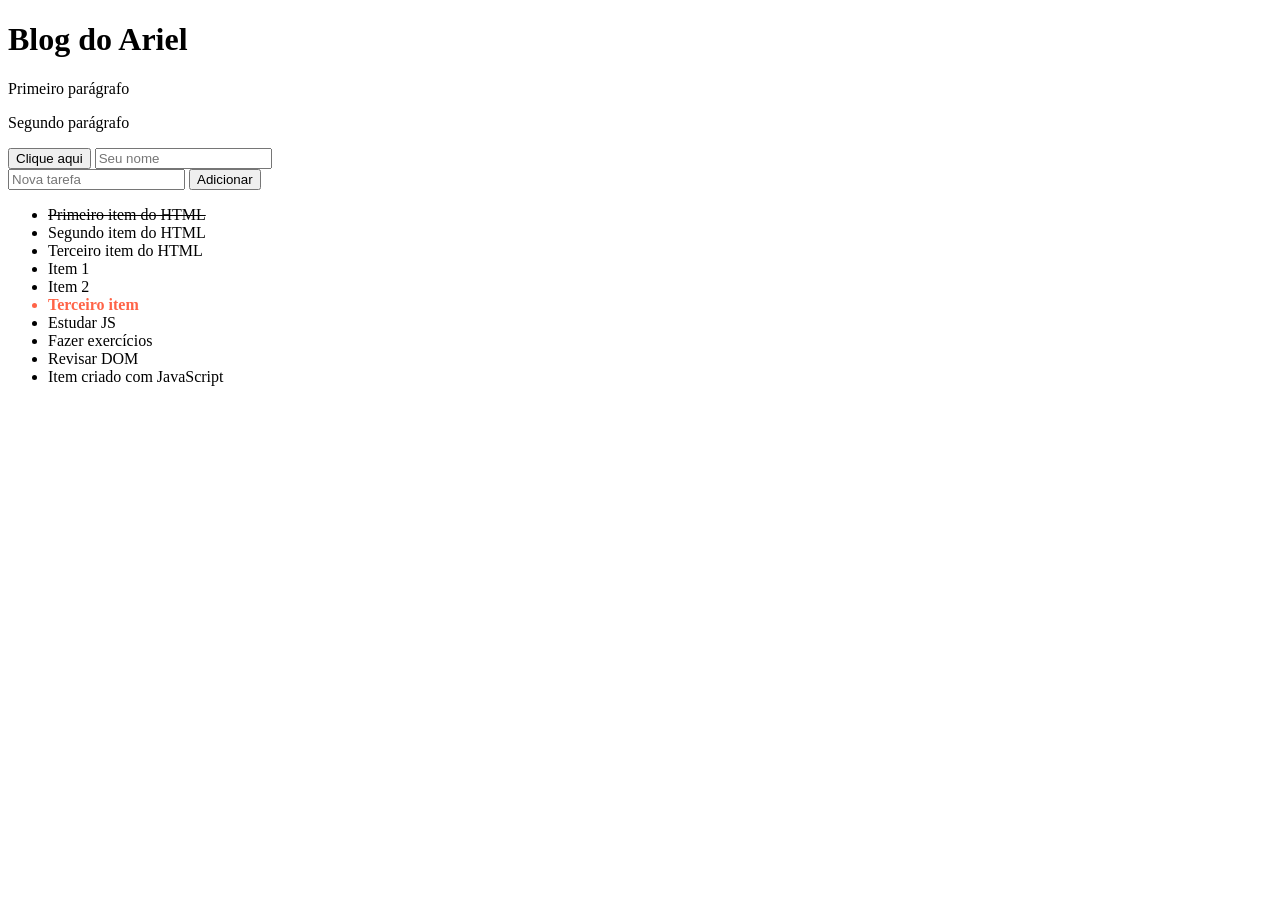
<file: entregaveis_devweb/semana4/index.html>
<!DOCTYPE html>
<html lang="pt-BR">
<head>
  <meta charset="UTF-8">
  <meta name="viewport" content="width=device-width, initial-scale=1.0">
  <title>Atividade JavaScript - Semana 04</title>
  <style>
    /* Classes usadas nas atividades de DOM e eventos. */
    .destaque { color: tomato; font-weight: bold; }
    .feito { text-decoration: line-through; }
  </style>
</head>
<body>
  <h1 id="titulo">Meu Blog</h1>

  <p class="texto">Primeiro parágrafo</p>
  <p class="texto">Segundo parágrafo</p>

  <button id="botao" type="button">Clique aqui</button>
  <input id="nome" type="text" placeholder="Seu nome">

  <form id="formulario">
    <input id="tarefa" type="text" placeholder="Nova tarefa">
    <button type="submit">Adicionar</button>
  </form>

  <!-- Três itens iniciais para testar o clique na lista. -->
  <ul id="lista">
    <li>Primeiro item do HTML</li>
    <li>Segundo item do HTML</li>
    <li>Terceiro item do HTML</li>
  </ul>

  <script src="app.js"></script>
</body>
</html>
</file>
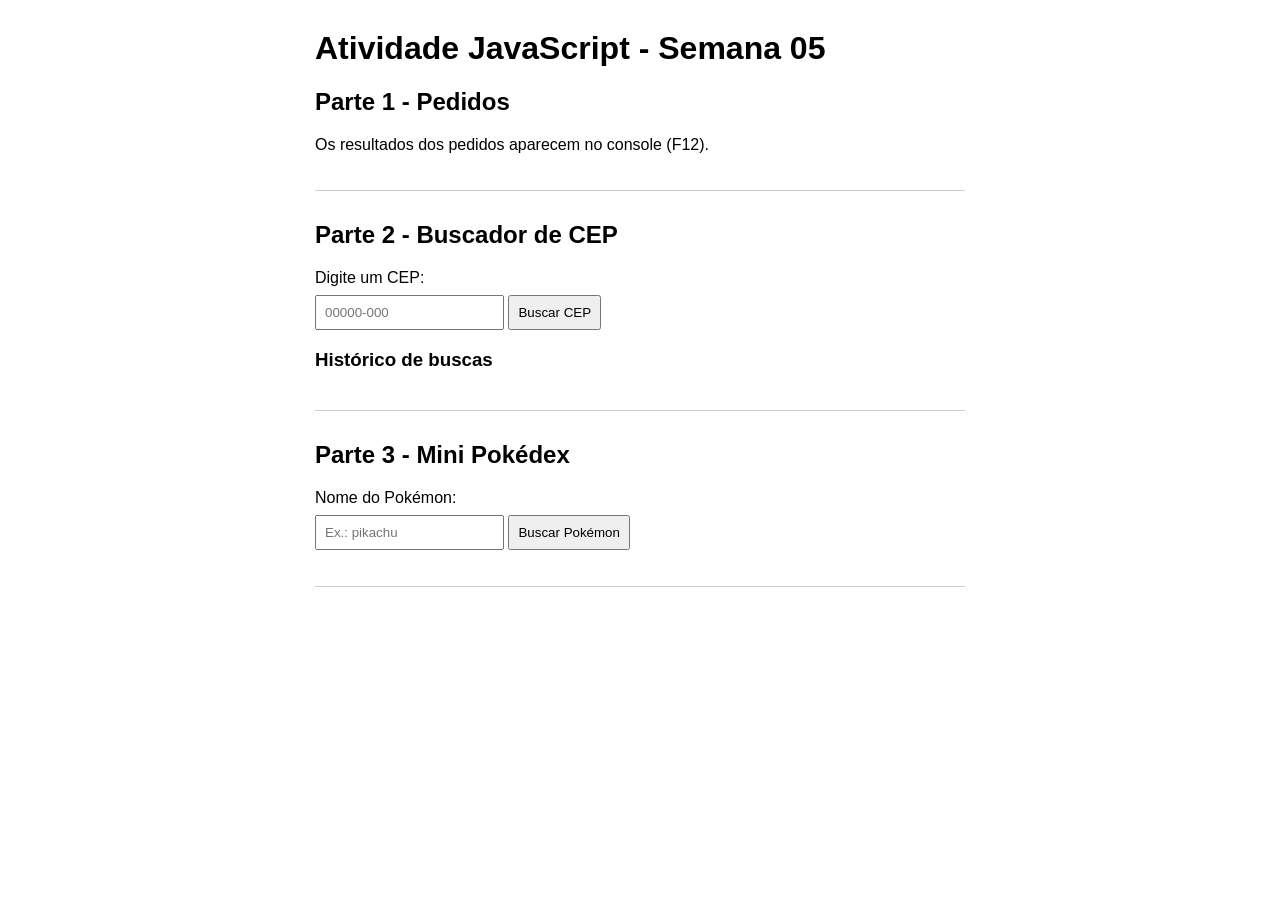
<file: entregaveis_devweb/semana5/index.html>
<!DOCTYPE html>
<html lang="pt-BR">
<head>
  <meta charset="UTF-8">
  <meta name="viewport" content="width=device-width, initial-scale=1.0">
  <title>Atividade JavaScript - Semana 05</title>
  <style>
    /* Estilo simples para organizar as atividades na página. */
    body { font-family: Arial, sans-serif; max-width: 650px; margin: 30px auto; padding: 0 15px; }
    section { margin-bottom: 30px; padding-bottom: 20px; border-bottom: 1px solid #ccc; }
    label { display: block; margin-bottom: 8px; }
    input, button { padding: 8px; }
    dt { font-weight: bold; margin-top: 10px; }
    dd { margin-left: 0; }
    img { width: 130px; height: 130px; object-fit: contain; }
  </style>
</head>
<body>
  <h1>Atividade JavaScript - Semana 05</h1>

  <section>
    <h2>Parte 1 - Pedidos</h2>
    <p>Os resultados dos pedidos aparecem no console (F12).</p>
  </section>

  <section>
    <h2>Parte 2 - Buscador de CEP</h2>
    <form id="formCep">
      <label for="cep">Digite um CEP:</label>
      <input id="cep" type="text" placeholder="00000-000" maxlength="9">
      <button id="botaoCep" type="submit">Buscar CEP</button>
    </form>
    <p id="statusCep" aria-live="polite"></p>
    <dl id="resultadoCep"></dl>

    <h3>Histórico de buscas</h3>
    <ul id="historicoCep"></ul>
  </section>

  <section>
    <h2>Parte 3 - Mini Pokédex</h2>
    <form id="formPokemon">
      <label for="nomePokemon">Nome do Pokémon:</label>
      <input id="nomePokemon" type="text" placeholder="Ex.: pikachu">
      <button id="botaoPokemon" type="submit">Buscar Pokémon</button>
    </form>
    <p id="statusPokemon" aria-live="polite"></p>
    <div id="resultadoPokemon"></div>
  </section>

  <!-- O JavaScript fica no final para carregar depois do HTML. -->
  <script src="app.js"></script>
</body>
</html>
</file>
